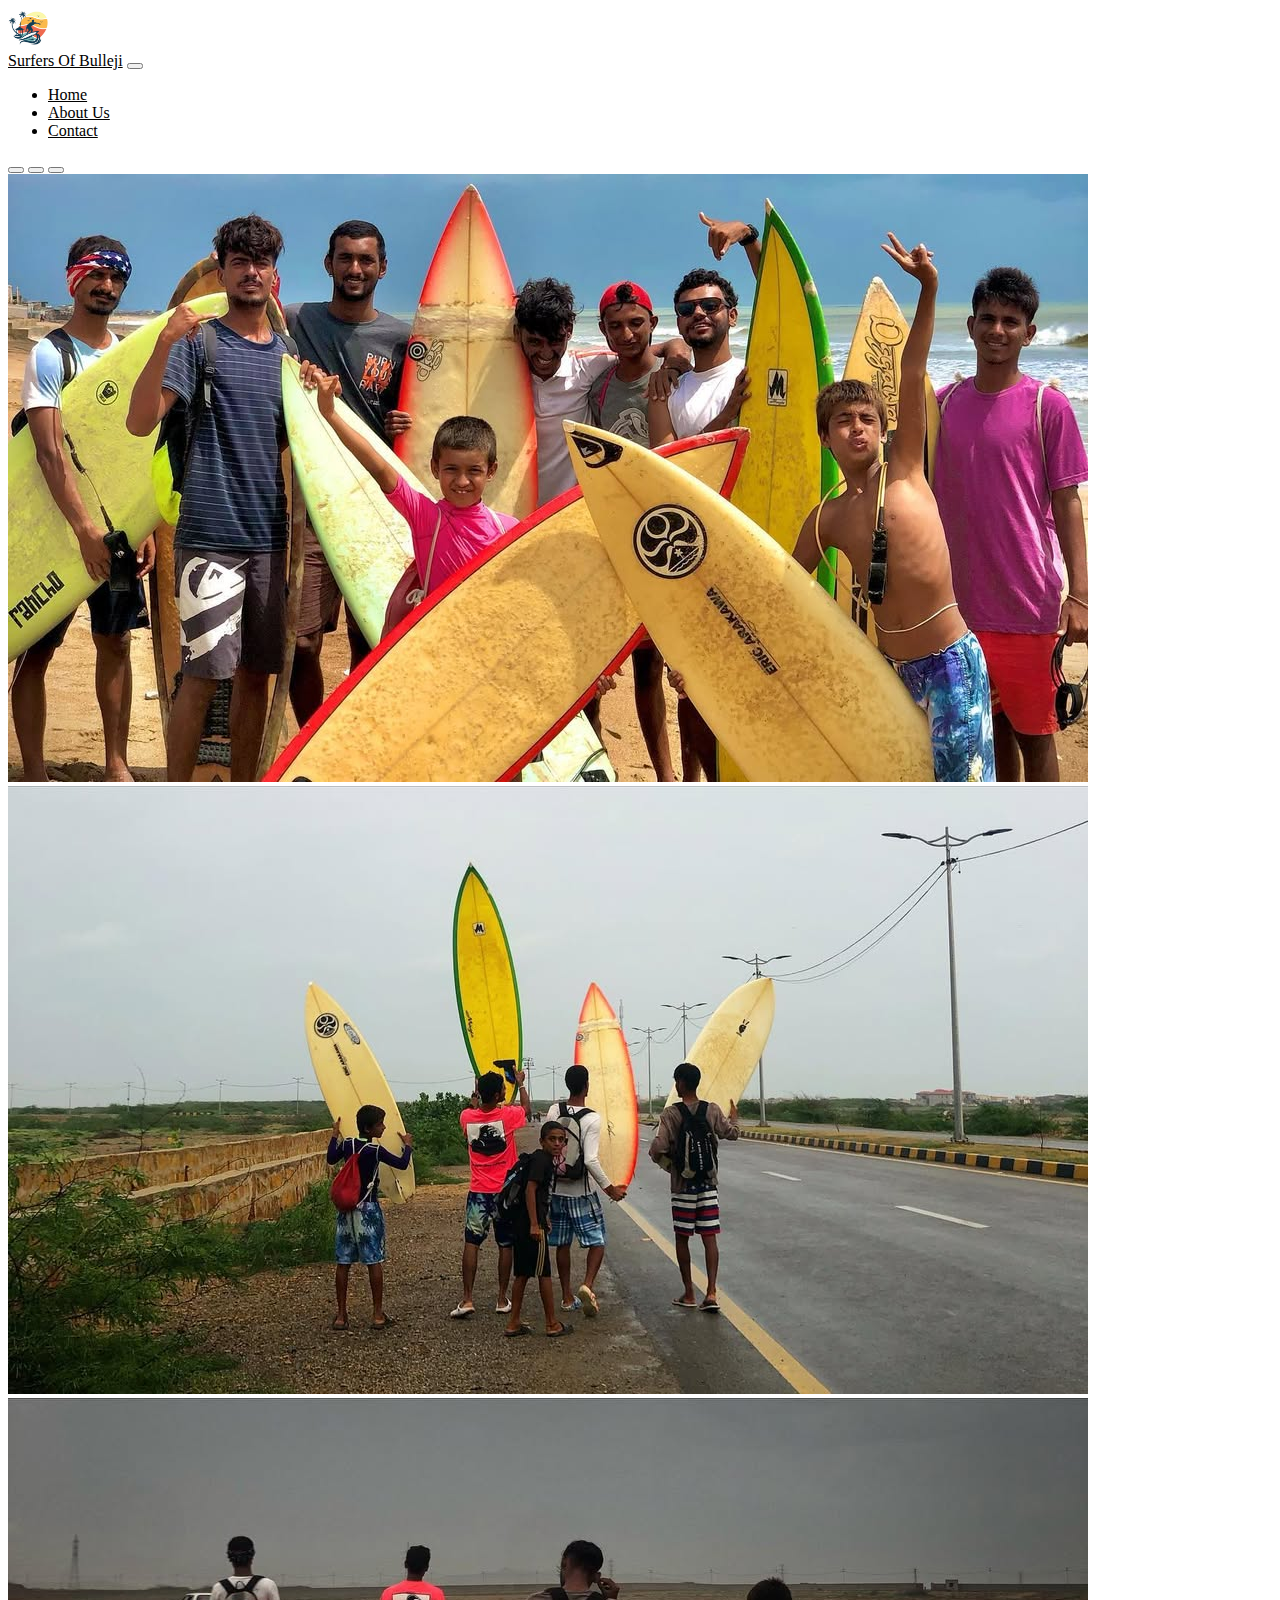
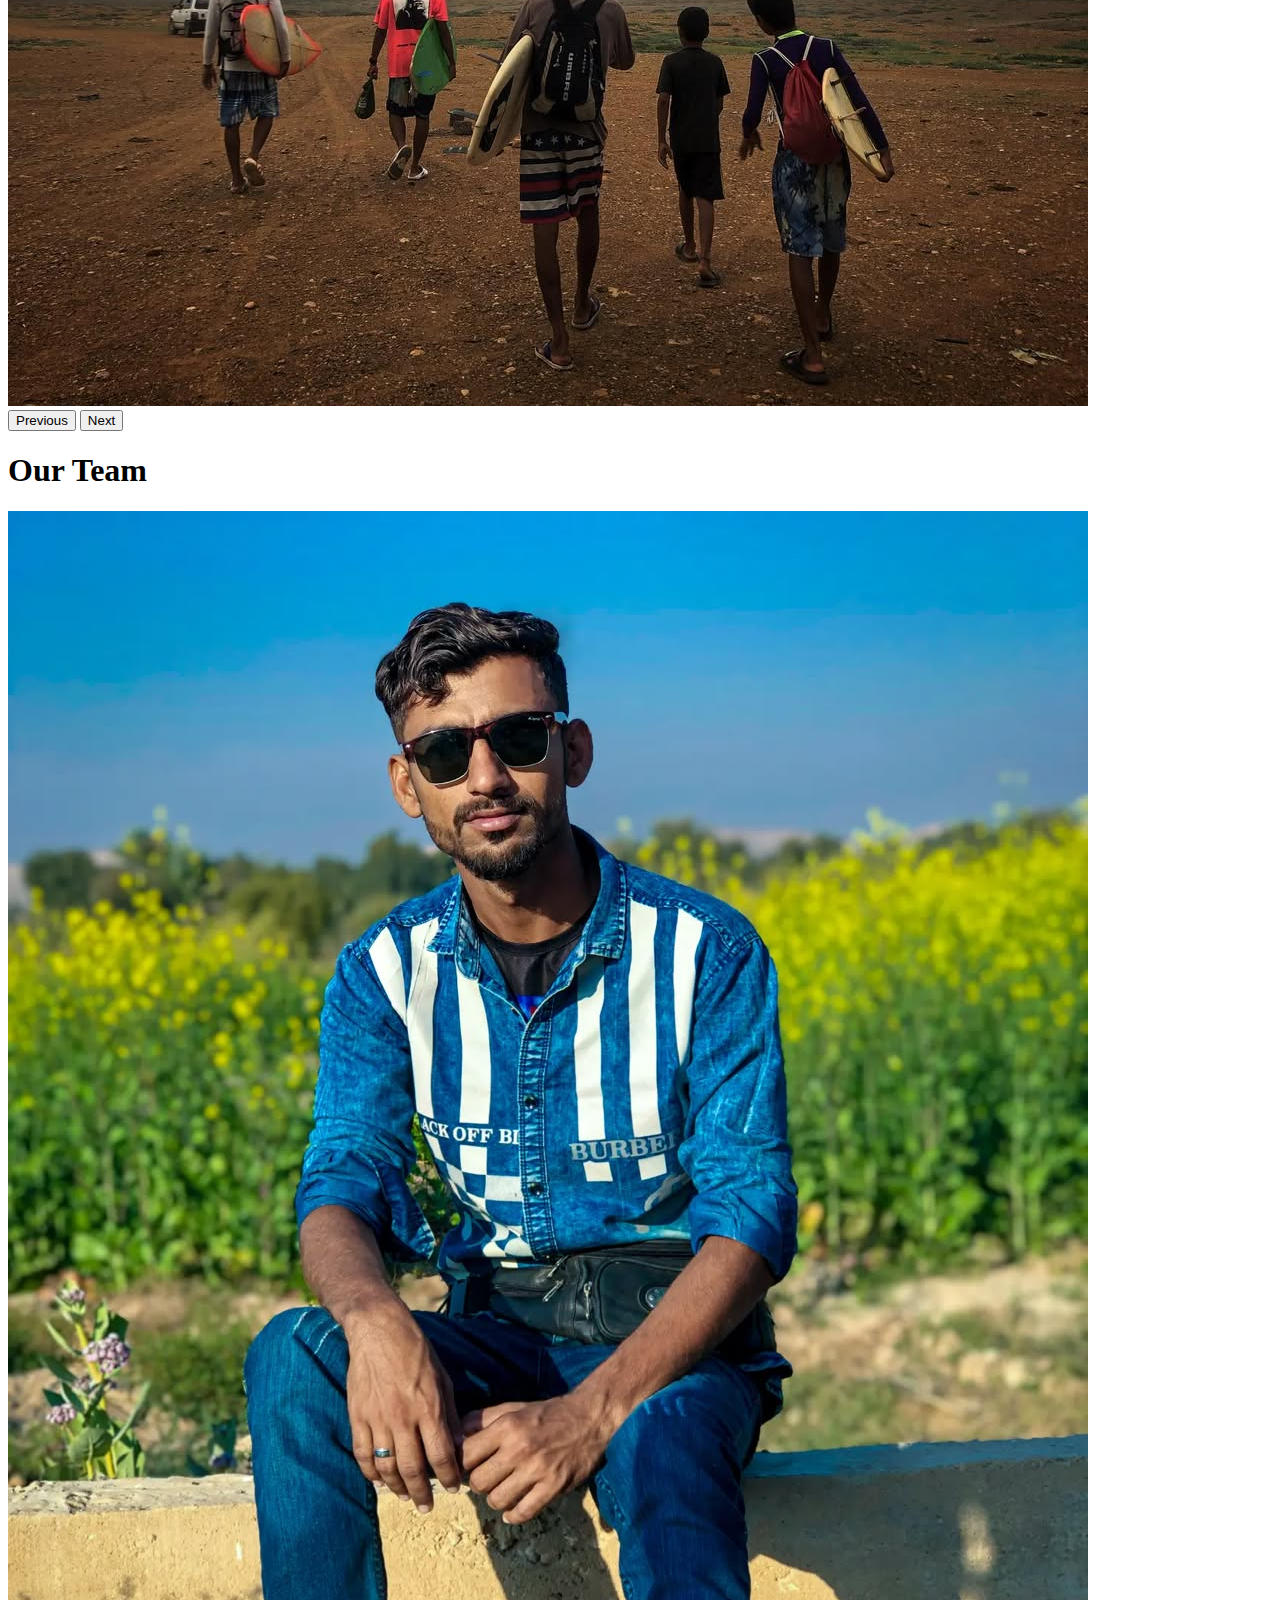
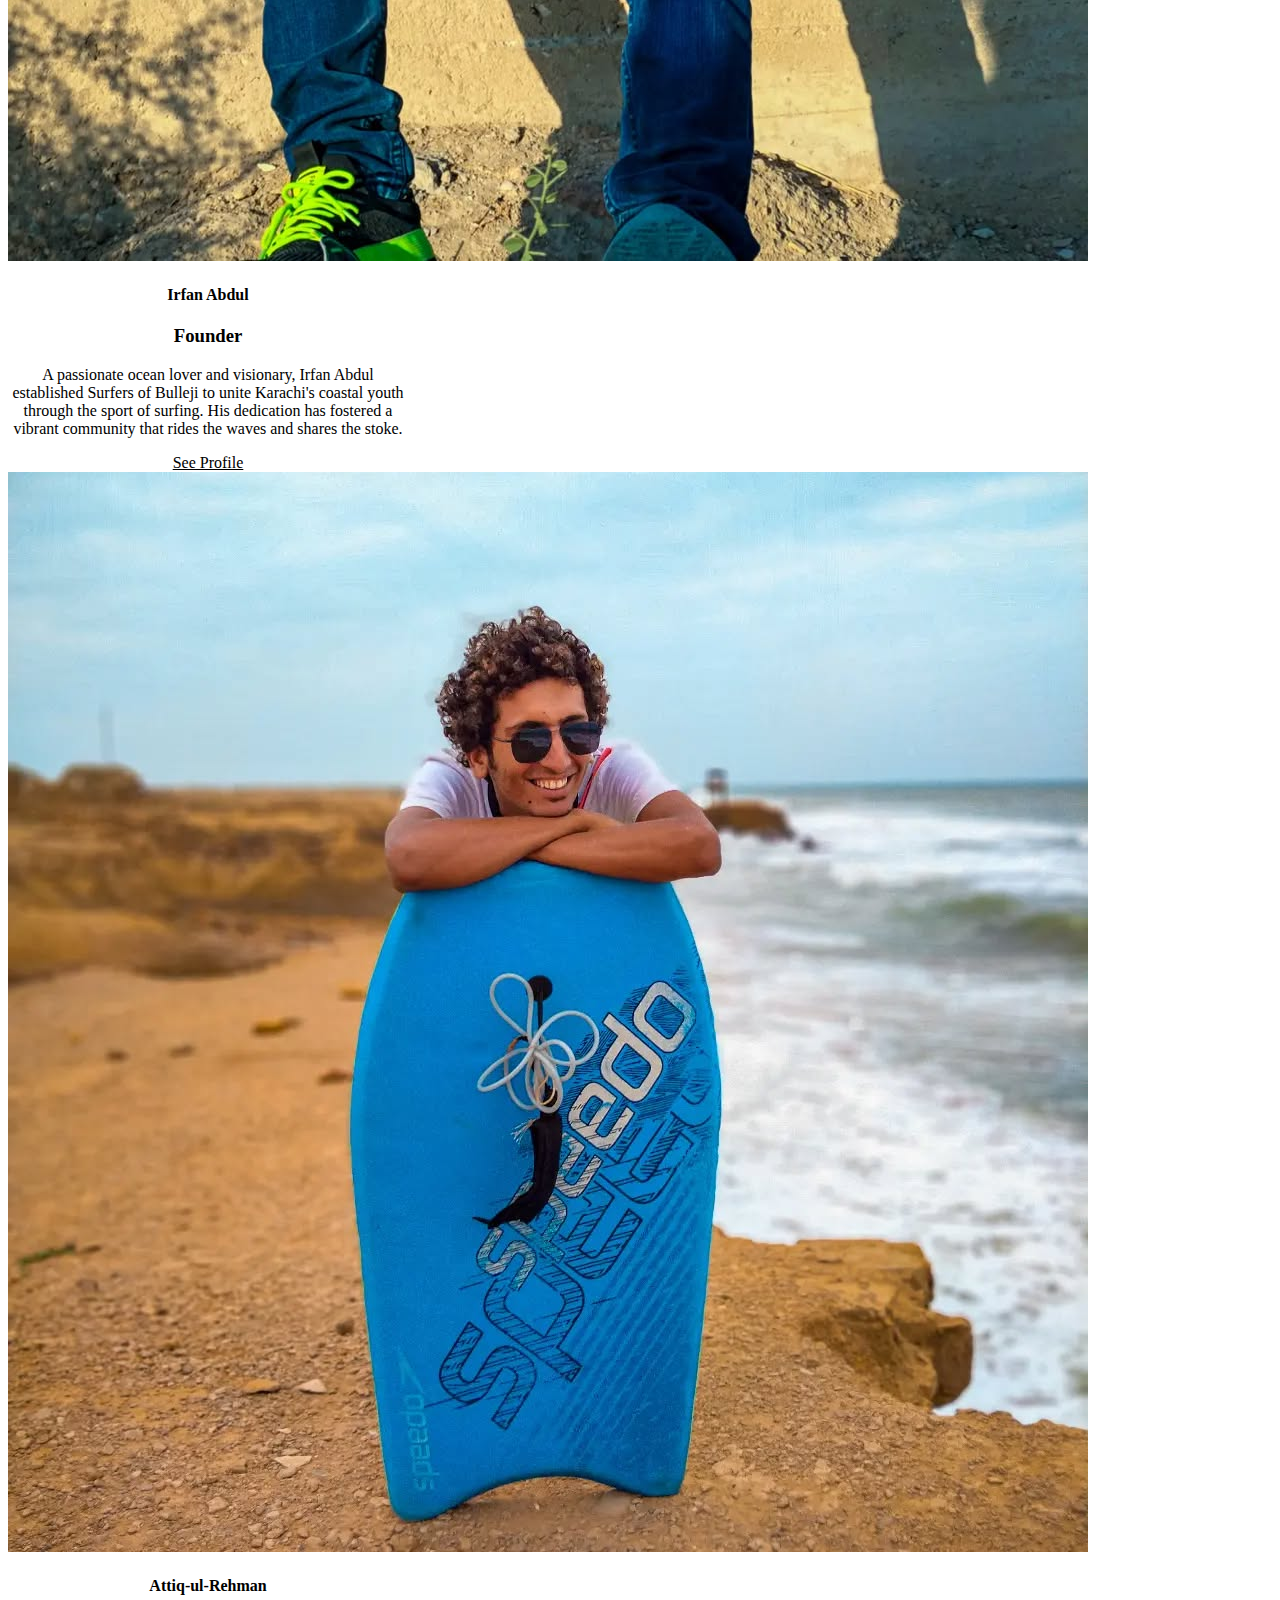
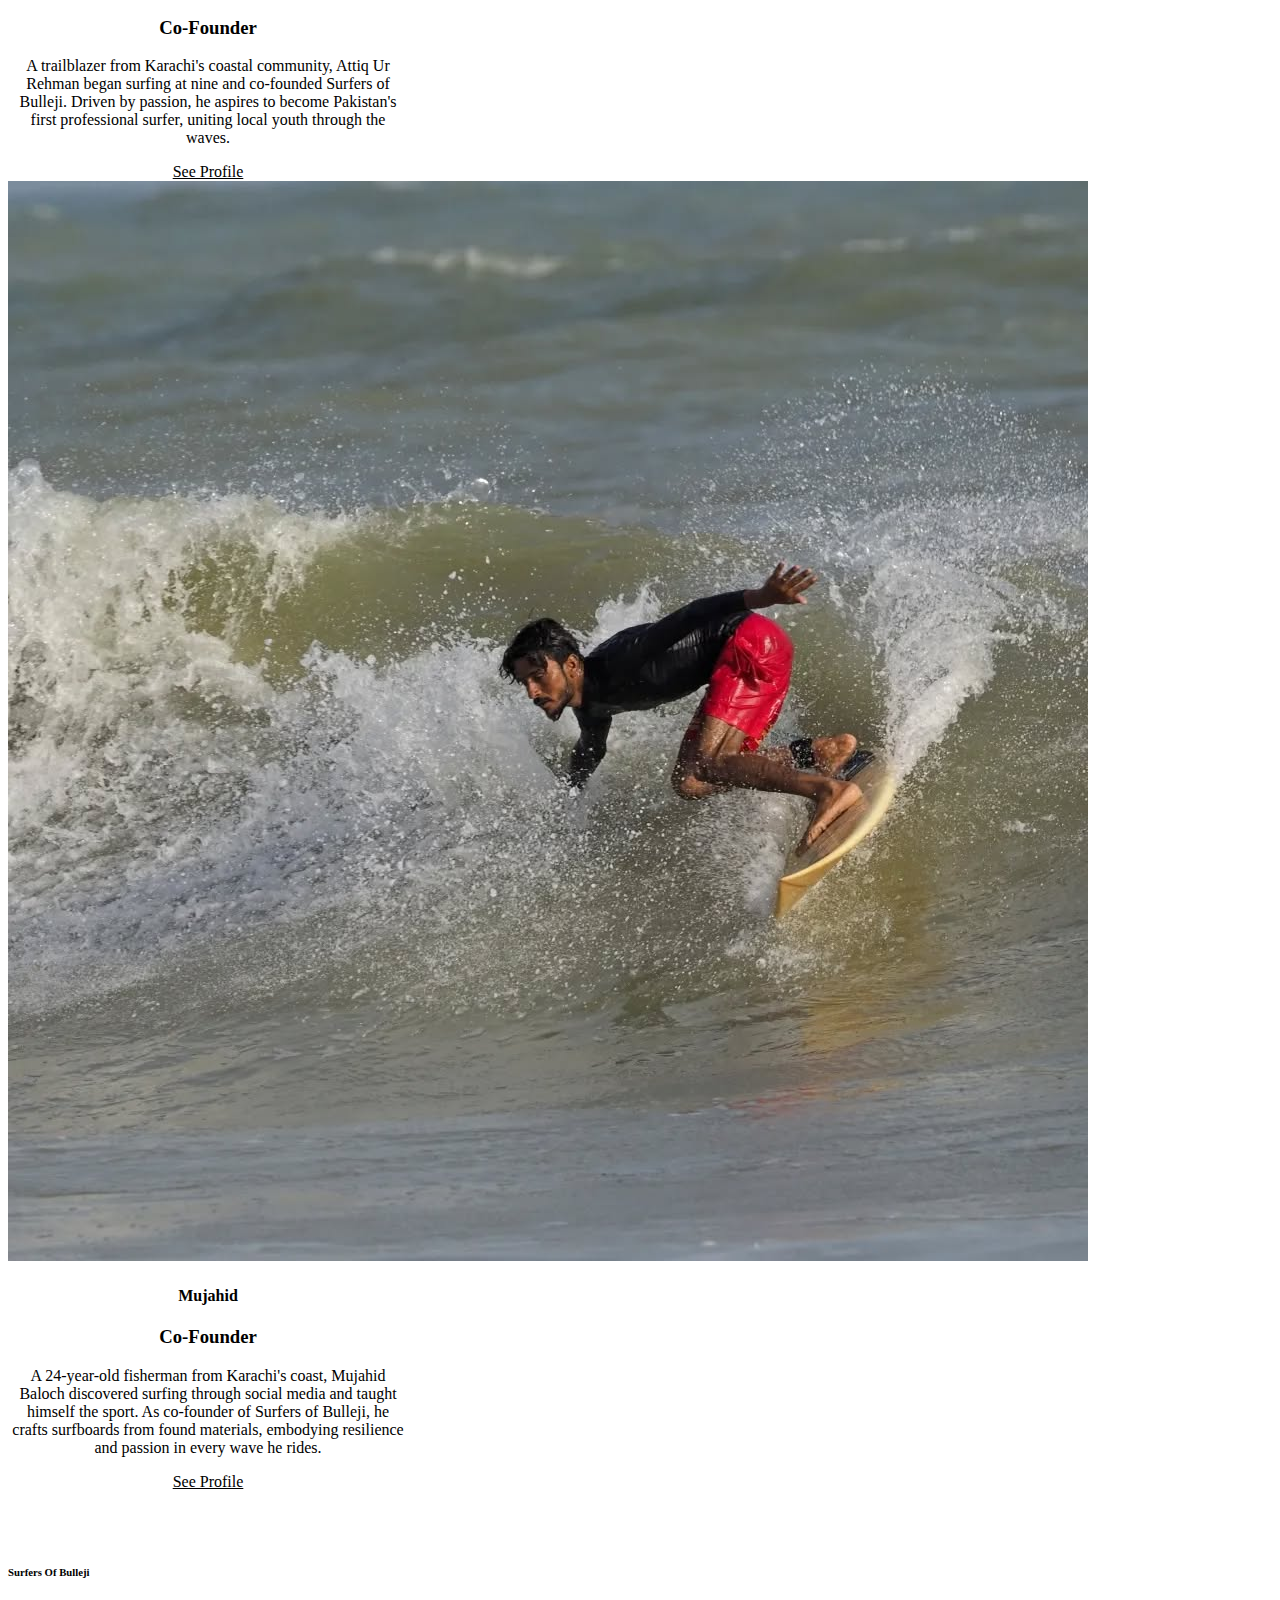
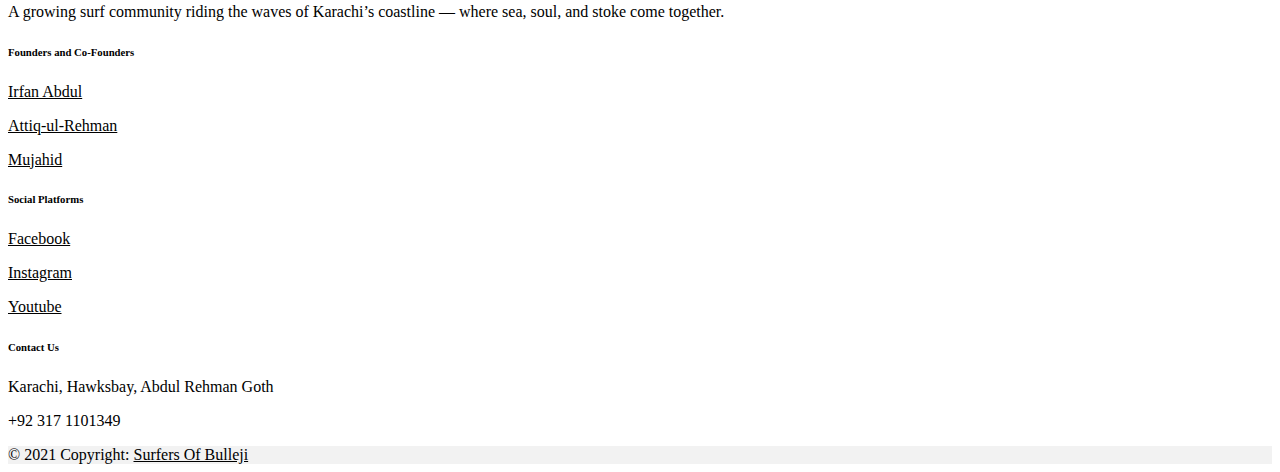
<file: index.html>
<!DOCTYPE html>
<html lang="en">
<head>
    <meta charset="UTF-8">
    <meta name="viewport" content="width=device-width, initial-scale=1.0">
    <title>Surfers Of Bulleji</title>
    <link rel="stylesheet" href="style.css">
    <link href="https://cdn.jsdelivr.net/npm/bootstrap@5.0.2/dist/css/bootstrap.min.css" rel="stylesheet" integrity="sha384-EVSTQN3/azprG1Anm3QDgpJLIm9Nao0Yz1ztcQTwFspd3yD65VohhpuuCOmLASjC" crossorigin="anonymous">
</head>
<body>
    <div class="container">
        <div class="header">
            <div class="navbar">
                <nav class="navbar navbar-expand-lg navbar-light bg-light ">
                    <div class="container-fluid">
                        <a class="navbar-brand" href="#">
                          <img src="./images/surfing.avif" alt="Avatar Logo" style="width:40px;" class="rounded-pill"> 
                        </a>
                      </div>
                    <div class="container-fluid">
                      <a class="navbar-brand" href="#">Surfers Of Bulleji</a>
                      <button class="navbar-toggler" type="button" data-bs-toggle="collapse" data-bs-target="#navbarSupportedContent" aria-controls="navbarSupportedContent" aria-expanded="false" aria-label="Toggle navigation">
                        <span class="navbar-toggler-icon"></span>
                      </button>
                      <div class="collapse navbar-collapse" id="navbarSupportedContent">
                        <ul class="navbar-nav me-auto mb-2 mb-lg-0">
                          <li class="nav-item">
                            <a class="nav-link active" aria-current="page" href="./index.html">Home</a>
                          </li>
                          <li class="nav-item">
                            <a class="nav-link" href="./about.html">About Us</a>
                          </li>
                          <li class="nav-item">
                            <a class="nav-link" href="./contact.html">Contact</a>
                          </li>
                          </li>
                        </ul>
                      </div>
                    </div>
                  </nav>
            </div>
        </div>
 

        <div class="herosection">
            <div id="carouselExampleIndicators" class="carousel slide" data-bs-ride="carousel">
                <div class="carousel-indicators">
                  <button type="button" data-bs-target="#carouselExampleIndicators" data-bs-slide-to="0" class="active" aria-current="true" aria-label="Slide 1"></button>
                  <button type="button" data-bs-target="#carouselExampleIndicators" data-bs-slide-to="1" aria-label="Slide 2"></button>
                  <button type="button" data-bs-target="#carouselExampleIndicators" data-bs-slide-to="2" aria-label="Slide 3"></button>
                </div>
                <div class="carousel-inner">
                  <div class="carousel-item active">
                    <img src="./images/team.jpg" class="d-block w-100" alt="...">
                  </div>
                  <div class="carousel-item">
                    <img src="./images/chilling.jpg" class="d-block w-100" alt="...">
                  </div>
                  <div class="carousel-item">
                    <img src="./images/backside-image.jpg" class="d-block w-100" alt="...">
                  </div>
                </div>
                <button class="carousel-control-prev" type="button" data-bs-target="#carouselExampleIndicators" data-bs-slide="prev">
                  <span class="carousel-control-prev-icon" aria-hidden="true"></span>
                  <span class="visually-hidden">Previous</span>
                </button>
                <button class="carousel-control-next" type="button" data-bs-target="#carouselExampleIndicators" data-bs-slide="next">
                  <span class="carousel-control-next-icon" aria-hidden="true"></span>
                  <span class="visually-hidden">Next</span>
                </button>
              </div>
        </div>

        <div class="items">
            <h1 class="display-3 text-center mt-5">Our Team</h1>

            <div class="foundercards d-flex justify-content-around mt-5 pt-5">
            <div class="card" style="width:400px">
                <img class="card-img-top" src="./images/founder.jpg" alt="Card image">
                <div class="card-body">
                  <h4 class="card-title">Irfan Abdul</h4>
                  <h3>Founder</h3>
                  <p class="card-text">A passionate ocean lover and visionary, Irfan Abdul established Surfers of Bulleji to unite Karachi's coastal youth through the sport of surfing. His dedication has fostered a vibrant community that rides the waves and shares the stoke.</p>
                  <a href="https://www.instagram.com/irfanabdul8078/" class="btn btn-primary">See Profile</a>
                </div>
              </div>

              <div class="card" style="width:400px">
                <img class="card-img-top" src="./images/co-founder.jpg" alt="Card image">
                <div class="card-body">
                  <h4 class="card-title">Attiq-ul-Rehman</h4>
                  <h3>Co-Founder</h3>
                  <p class="card-text">A trailblazer from Karachi's coastal community, Attiq Ur Rehman began surfing at nine and co-founded Surfers of Bulleji. Driven by passion, he aspires to become Pakistan's first professional surfer, uniting local youth through the waves.</p>
                  <a href="https://www.instagram.com/attiq_ar/" class="btn btn-primary">See Profile</a>
                </div>
              </div>


              <div class="card" style="width:400px">
                <img class="card-img-top" src="./images/Mujahid.jpg" alt="Card image">
                <div class="card-body">
                  <h4 class="card-title">Mujahid</h4>
                  <h3>Co-Founder</h3>
                  <p class="card-text">A 24-year-old fisherman from Karachi's coast, Mujahid Baloch discovered surfing through social media and taught himself the sport. As co-founder of Surfers of Bulleji, he crafts surfboards from found materials, embodying resilience and passion in every wave he rides.</p>
                  <a href="https://www.instagram.com/mujahidm791/" class="btn btn-primary">See Profile</a>
                </div>
              </div>
            </div>
        </div>
    </div>

    <!-- Footer -->
<footer class="text-center text-lg-start bg-body-tertiary text-muted bg-primary">
  <!-- Section: Social media -->

  <!-- Section: Social media -->

  <!-- Section: Links  -->
  <section class="footerdown">
    <div class="container text-center text-md-start mt-5">
      <!-- Grid row -->
      <div class="row mt-3">
        <!-- Grid column -->
        <div class="col-md-3 col-lg-4 col-xl-3 mx-auto mb-4">
          <!-- Content -->
          <h6 class="text-uppercase fw-bold mb-4">
            <i class="fas fa-gem me-3"></i>Surfers Of Bulleji
          </h6>
          <p>
            A growing surf community riding the waves of Karachi’s coastline — where sea, soul, and stoke come together.
          </p>
        </div>
        <!-- Grid column -->

        <!-- Grid column -->
        <div class="col-md-2 col-lg-2 col-xl-2 mx-auto mb-4">
          <!-- Links -->
          <h6 class="text-uppercase fw-bold mb-4">
            Founders and Co-Founders
          </h6>
          <p>
            <a href="https://www.instagram.com/irfanabdul8078/" class="text-reset">Irfan Abdul</a>
          </p>
          <p>
            <a href="#!" class="text-reset">Attiq-ul-Rehman</a>
          </p>
          <p>
            <a href="#!" class="text-reset">Mujahid</a>
          </p>
        </div>
        <!-- Grid column -->

        <!-- Grid column -->
        <div class="col-md-3 col-lg-2 col-xl-2 mx-auto mb-4">
          <!-- Links -->
          <h6 class="text-uppercase fw-bold mb-4">
            Social Platforms
          </h6>
          <p>
            <a href="https://www.facebook.com/surfersofbulleji" class="text-reset">Facebook</a>
          </p>
          <p>
            <a href="https://www.instagram.com/surfers_of_bulleji/" class="text-reset">Instagram</a>
          </p>
          <p>
            <a href="https://www.youtube.com/@surfersofbulleji3565" class="text-reset">Youtube</a>
          </p>
        </div>
        <!-- Grid column -->

        <!-- Grid column -->
        <div class="col-md-4 col-lg-3 col-xl-3 mx-auto mb-md-0 mb-4">
          <!-- Links -->
          <h6 class="text-uppercase fw-bold mb-4">Contact Us</h6>
          <p><i class="fas fa-home me-3"></i>Karachi, Hawksbay, Abdul Rehman Goth</p>

          <p><i class="fas fa-phone me-3"></i> +92 317 1101349</p>
        </div>
        <!-- Grid column -->
      </div>
      <!-- Grid row -->
    </div>
  </section>
  <!-- Section: Links  -->

  <!-- Copyright -->
  <div class="text-center p-4" style="background-color: rgba(0, 0, 0, 0.05);">
    © 2021 Copyright:
    <a class="text-reset fw-bold" href="https://www.instagram.com/surfers_of_bulleji/">Surfers Of Bulleji</a>
  </div>
  <!-- Copyright -->
</footer>
<!-- Footer -->


<!-- Bootstrap Bundle with Popper -->
<script src="https://cdn.jsdelivr.net/npm/bootstrap@5.3.3/dist/js/bootstrap.bundle.min.js"></script>

</body>
</html>
</file>
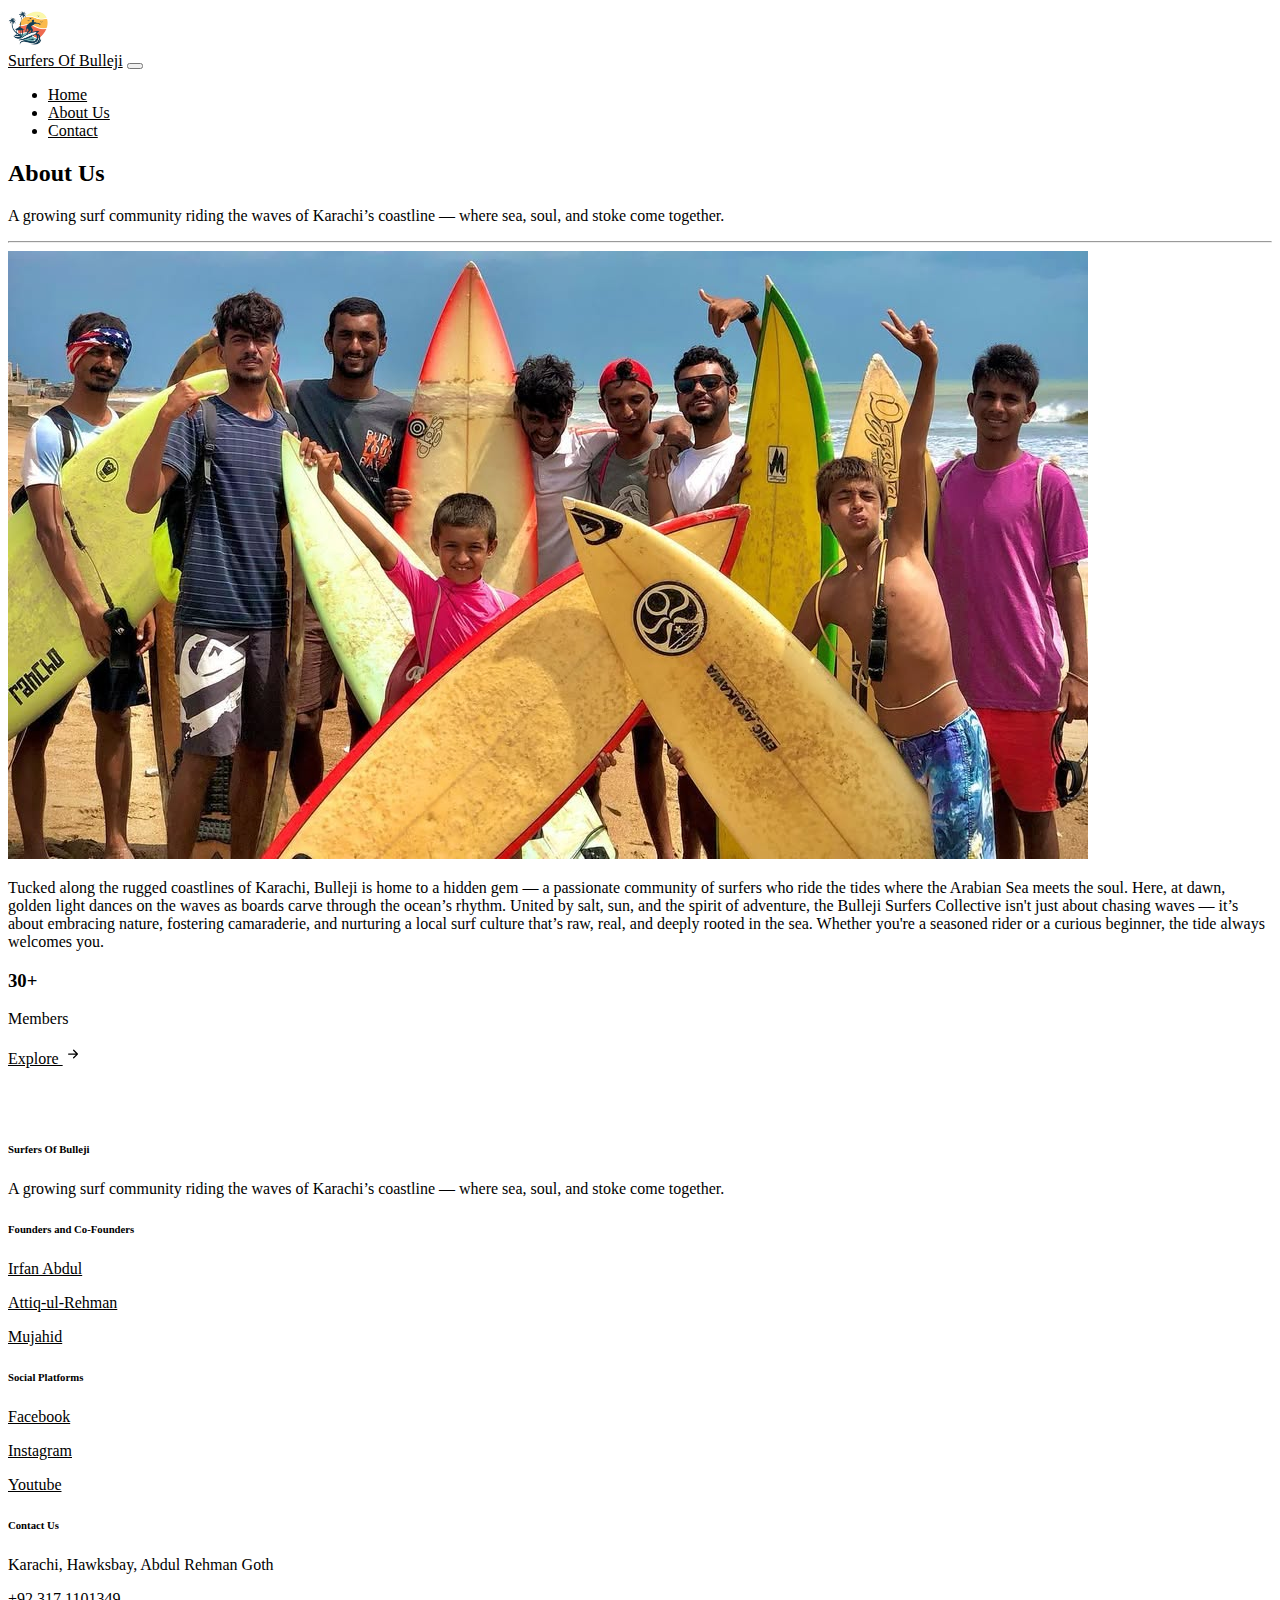
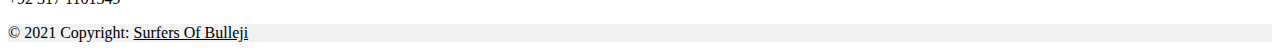
<file: about.html>
<!DOCTYPE html>
<html lang="en">
<head>
    <meta charset="UTF-8">
    <meta name="viewport" content="width=device-width, initial-scale=1.0">
    <title>About Us</title>
    <link rel="stylesheet" href="style.css">
    <link href="https://cdn.jsdelivr.net/npm/bootstrap@5.0.2/dist/css/bootstrap.min.css" rel="stylesheet" integrity="sha384-EVSTQN3/azprG1Anm3QDgpJLIm9Nao0Yz1ztcQTwFspd3yD65VohhpuuCOmLASjC" crossorigin="anonymous">
</head>
<body>
    <div class="navbar">
        <nav class="navbar navbar-expand-lg navbar-light bg-light ">
            <div class="container-fluid">
                <a class="navbar-brand" href="./index.html">
                  <img src="./images/surfing.avif" alt="Avatar Logo" style="width:40px;" class="rounded-pill"> 
                </a>
              </div>
            <div class="container-fluid">
              <a class="navbar-brand" href="./index.html">Surfers Of Bulleji</a>
              <button class="navbar-toggler" type="button" data-bs-toggle="collapse" data-bs-target="#navbarSupportedContent" aria-controls="navbarSupportedContent" aria-expanded="false" aria-label="Toggle navigation">
                <span class="navbar-toggler-icon"></span>
              </button>
              <div class="collapse navbar-collapse" id="navbarSupportedContent">
                <ul class="navbar-nav me-auto mb-2 mb-lg-0">
                  <li class="nav-item">
                    <a class="nav-link active" aria-current="page" href="./index.html">Home</a>
                  </li>
                  <li class="nav-item">
                    <a class="nav-link" href="./about.html">About Us</a>
                  </li>
                  <li class="nav-item">
                    <a class="nav-link" href="./contact.html">Contact</a>
                  </li>
                  </li>
                </ul>
              </div>
            </div>
          </nav>
    </div>

    <!-- About 7 - Bootstrap Brain Component -->
<section class="py-3 py-md-5 py-xl-8">
    <div class="container">
      <div class="row justify-content-md-center">
        <div class="col-12 col-md-10 col-lg-8 col-xl-7 col-xxl-6">
          <h2 class="mb-4 display-5 text-center">About Us</h2>
          <p class="text-secondary mb-5 text-center lead fs-4">A growing surf community riding the waves of Karachi’s coastline — where sea, soul, and stoke come together.</p>
          <hr class="w-50 mx-auto mb-5 mb-xl-9 border-dark-subtle">
        </div>
      </div>
    </div>
  
    <div class="container">
      <div class="row gy-4 gy-lg-0 align-items-lg-center">
        <div class="col-12 col-lg-6">
          <img class="img-fluid rounded border border-dark" loading="lazy" src="./images/team.jpg" alt="About Us">
        </div>
        <div class="col-12 col-lg-6 col-xxl-6">
          <div class="row justify-content-lg-end">
            <div class="col-12 col-lg-11">
              <div class="about-wrapper">
                <p class="lead mb-4 mb-md-5">Tucked along the rugged coastlines of Karachi, Bulleji is home to a hidden gem — a passionate community of surfers who ride the tides where the Arabian Sea meets the soul. Here, at dawn, golden light dances on the waves as boards carve through the ocean’s rhythm. United by salt, sun, and the spirit of adventure, the Bulleji Surfers Collective isn't just about chasing waves — it’s about embracing nature, fostering camaraderie, and nurturing a local surf culture that’s raw, real, and deeply rooted in the sea. Whether you're a seasoned rider or a curious beginner, the tide always welcomes you.</p>
                <div class="row gy-4 mb-4 mb-md-5">
                  <div class="col-12 col-md-6">
                    <div class="card border border-dark">
                      <div class="card-body p-4">
                        <h3 class="display-5 fw-bold text-primary text-center mb-2">30+</h3>
                        <p class="fw-bold text-center m-0">Members</p>
                      </div>
                    </div>
                  </div>
    
                </div>
                <a href="https://www.instagram.com/surfers_of_bulleji/" class="btn btn-primary bsb-btn-2xl">
                  Explore
                  <svg xmlns="http://www.w3.org/2000/svg" width="20" height="20" fill="currentColor" class="bi bi-arrow-right-short" viewBox="0 0 16 16">
                    <path fill-rule="evenodd" d="M4 8a.5.5 0 0 1 .5-.5h5.793L8.146 5.354a.5.5 0 1 1 .708-.708l3 3a.5.5 0 0 1 0 .708l-3 3a.5.5 0 0 1-.708-.708L10.293 8.5H4.5A.5.5 0 0 1 4 8" />
                  </svg>
                </a>
              </div>
            </div>
          </div>
        </div>
      </div>
    </div>
  </section>

   <!-- Footer -->
<footer class="text-center text-lg-start bg-body-tertiary text-muted bg-primary">
    <!-- Section: Social media -->
  
    <!-- Section: Social media -->
  
    <!-- Section: Links  -->
    <section class="footerdown">
      <div class="container text-center text-md-start mt-5">
        <!-- Grid row -->
        <div class="row mt-3">
          <!-- Grid column -->
          <div class="col-md-3 col-lg-4 col-xl-3 mx-auto mb-4">
            <!-- Content -->
            <h6 class="text-uppercase fw-bold mb-4">
              <i class="fas fa-gem me-3"></i>Surfers Of Bulleji
            </h6>
            <p>
              A growing surf community riding the waves of Karachi’s coastline — where sea, soul, and stoke come together.
            </p>
          </div>
          <!-- Grid column -->
  
          <!-- Grid column -->
          <div class="col-md-2 col-lg-2 col-xl-2 mx-auto mb-4">
            <!-- Links -->
            <h6 class="text-uppercase fw-bold mb-4">
              Founders and Co-Founders
            </h6>
            <p>
              <a href="https://www.instagram.com/irfanabdul8078/" class="text-reset">Irfan Abdul</a>
            </p>
            <p>
              <a href="#!" class="text-reset">Attiq-ul-Rehman</a>
            </p>
            <p>
              <a href="#!" class="text-reset">Mujahid</a>
            </p>
          </div>
          <!-- Grid column -->
  
          <!-- Grid column -->
          <div class="col-md-3 col-lg-2 col-xl-2 mx-auto mb-4">
            <!-- Links -->
            <h6 class="text-uppercase fw-bold mb-4">
              Social Platforms
            </h6>
            <p>
              <a href="https://www.facebook.com/surfersofbulleji" class="text-reset">Facebook</a>
            </p>
            <p>
              <a href="https://www.instagram.com/surfers_of_bulleji/" class="text-reset">Instagram</a>
            </p>
            <p>
              <a href="https://www.youtube.com/@surfersofbulleji3565" class="text-reset">Youtube</a>
            </p>
          </div>
          <!-- Grid column -->
  
          <!-- Grid column -->
          <div class="col-md-4 col-lg-3 col-xl-3 mx-auto mb-md-0 mb-4">
            <!-- Links -->
            <h6 class="text-uppercase fw-bold mb-4">Contact Us</h6>
            <p><i class="fas fa-home me-3"></i>Karachi, Hawksbay, Abdul Rehman Goth</p>
  
            <p><i class="fas fa-phone me-3"></i> +92 317 1101349</p>
          </div>
          <!-- Grid column -->
        </div>
        <!-- Grid row -->
      </div>
    </section>
    <!-- Section: Links  -->
  
    <!-- Copyright -->
    <div class="text-center p-4" style="background-color: rgba(0, 0, 0, 0.05);">
      © 2021 Copyright:
      <a class="text-reset fw-bold" href="https://www.instagram.com/surfers_of_bulleji/">Surfers Of Bulleji</a>
    </div>
    <!-- Copyright -->
  </footer>
  <!-- Footer -->

  <!-- Bootstrap Bundle with Popper -->
<script src="https://cdn.jsdelivr.net/npm/bootstrap@5.3.3/dist/js/bootstrap.bundle.min.js"></script>

</body>
</html>
</file>
<file: style.css>
* {
    color: black;
}

.foundercards {
    text-align: center;
    gap: 20px;
}

.footerdown {
    padding-top: 50px;
}
</file>
